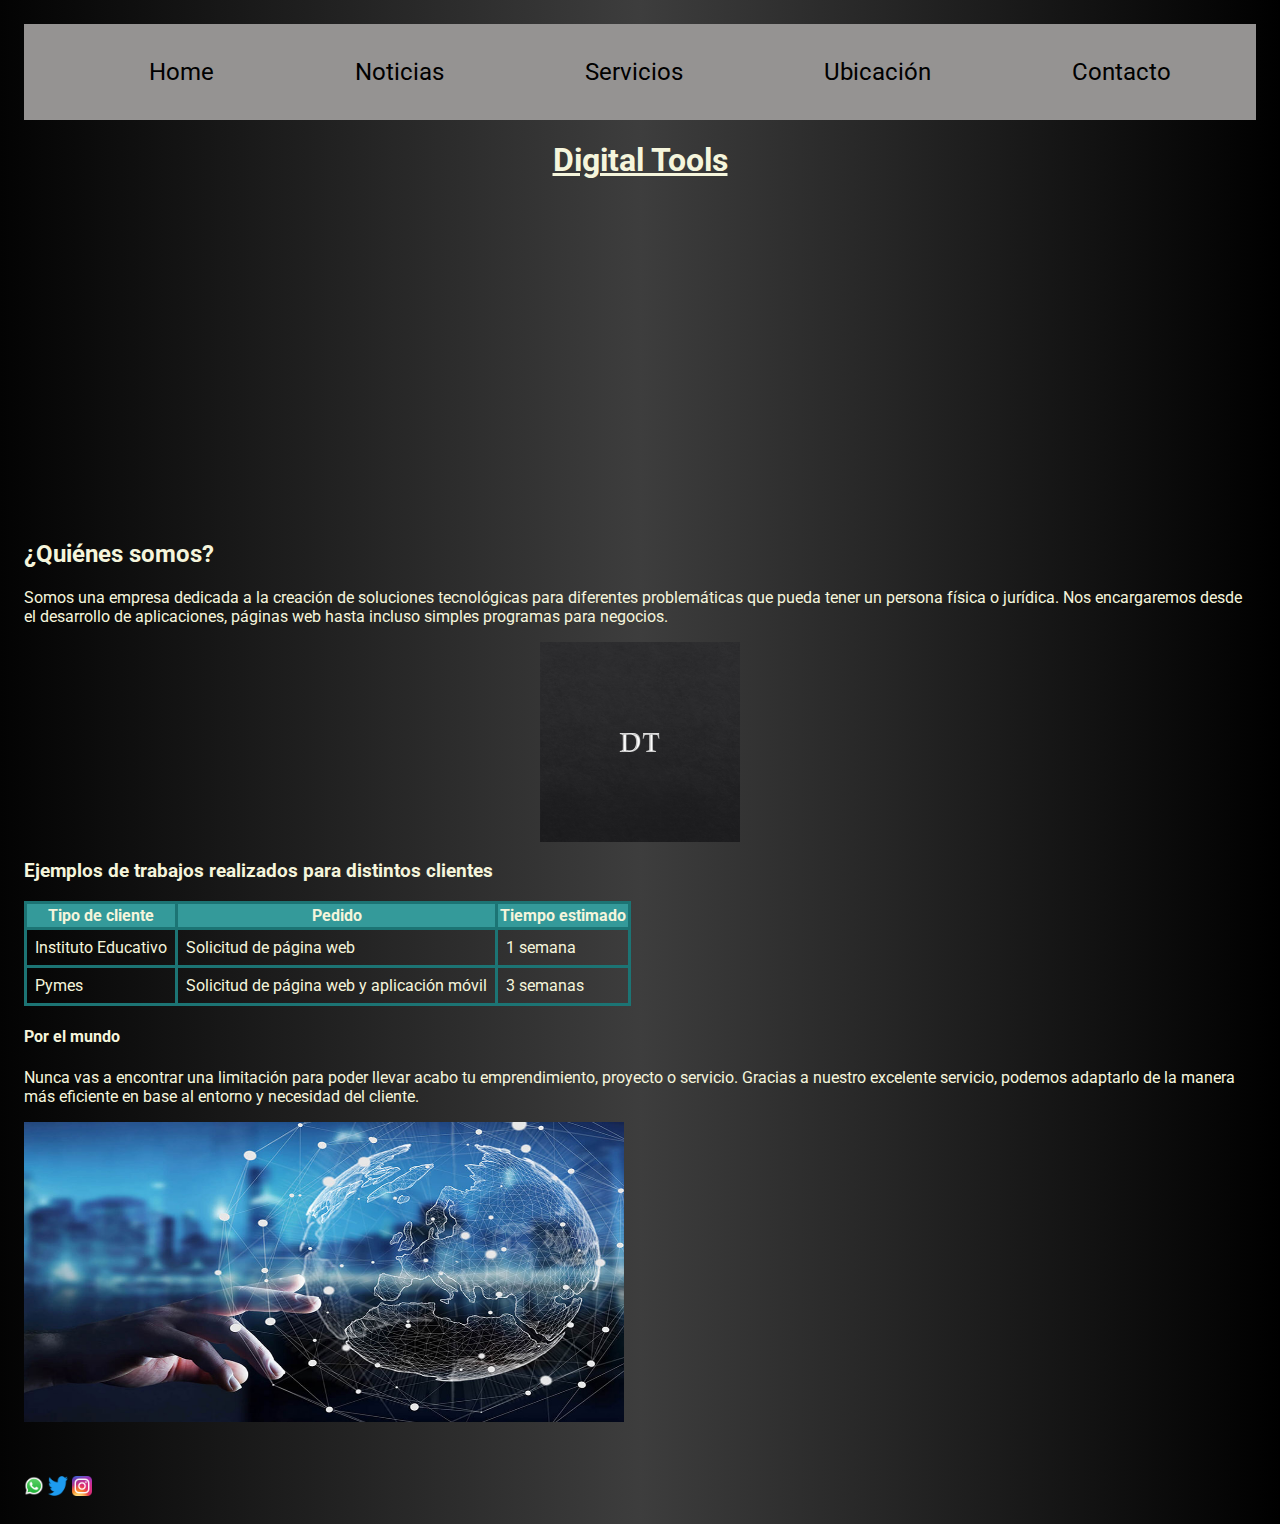
<file: index.html>
<!DOCTYPE html>
<html lang="en">
<head>
    <meta charset="UTF-8">
    <meta http-equiv="X-UA-Compatible" content="IE=edge">
    <meta name="viewport" content="width=device-width, initial-scale=1.0">
    <title>Home - Digital Tools</title>
    <link rel="stylesheet" href="./CSS/style.css">
    <link rel="preconnect" href="https://fonts.googleapis.com">
<link rel="preconnect" href="https://fonts.gstatic.com" crossorigin>
<link href="https://fonts.googleapis.com/css2?family=Roboto:wght@100&display=swap" rel="stylesheet">
</head>

<body class="cuerpo">
    <header>
        <nav>
            <ul class="ulindex">
                <li class="liindex"><a href="./index.html">Home</a></li>
                <li class="liindex"><a href="./Pages/noticias.html">Noticias</a></li>
                <li class="liindex"><a href="./Pages/servicios.html">Servicios</a></li>
                <li class="liindex"><a href="./Pages/ubicacion.html">Ubicación</a></li>
                <li class="liindex"><a href="./Pages/contacto.html">Contacto</a></li>
            </ul>
        </nav>
    </header>
    <section class="intro">
        <article>
            <h1>Digital Tools</h1>
            <!-- El siguiente video es a modo de ejemplo. El video a utilizar en el trabajo final sería otro.-->
            <iframe width="560" height="315" src="https://www.youtube.com/embed/qMXCiajkQUE" title="YouTube video player" frameborder="0" allow="accelerometer; autoplay; clipboard-write; encrypted-media; gyroscope; picture-in-picture" allowfullscreen></iframe>
        </article>
    </section>

    <section class="nosotros">
        <article>
            <h2>¿Quiénes somos?</h2>
            <p>Somos una empresa dedicada a la creación de soluciones tecnológicas para diferentes problemáticas que pueda tener un persona física o jurídica. Nos encargaremos desde el desarrollo de aplicaciones, páginas web hasta incluso simples programas para negocios.</p>
            <img class="imglogo" src="./multimedia/img/logo.png" alt="imagen ilustrativa 1">
        </article>
    </section>

<section class="trabajos">
    <article>
        <h3>Ejemplos de trabajos realizados para distintos clientes</h3>
        
        <table>
            <tr>
                <th>Tipo de cliente</th>
                <th>Pedido</th>
                <th>Tiempo estimado</th>
            </tr>
            <tr>
                <td>Instituto Educativo</td>
                <td>Solicitud de página web</td>
                <td>1 semana </td>
            </tr>
            <tr>
                <td> Pymes</td>
                <td>Solicitud de página web y aplicación móvil</td>
                <td>3 semanas </td>
            </tr>
        </table>
    </article>
</section>

<aside>
    <h4>Por el mundo</h4>
    <p>Nunca vas a encontrar una limitación para poder llevar acabo tu emprendimiento, proyecto o servicio. Gracias a nuestro excelente servicio, podemos adaptarlo de la manera más eficiente en base al entorno y necesidad del cliente.</p>
    <img class="mundoimg" src="./multimedia/informatica_mundo.jpg" alt="Imagen ilustrativa del mundo">
</aside>
    <footer>
        
        <img class="imgfooter" src="./multimedia/img/whatsapp.png" alt="Logo de whatsapp">
        <img class="imgfooter" src="./multimedia/img/twitter.png" alt="logo de twitter">
        <img class="imgfooter" src="./multimedia/img/Instagram.png" alt="Logo de Instagram">
        
    </footer>
</body>
</html>
</file>
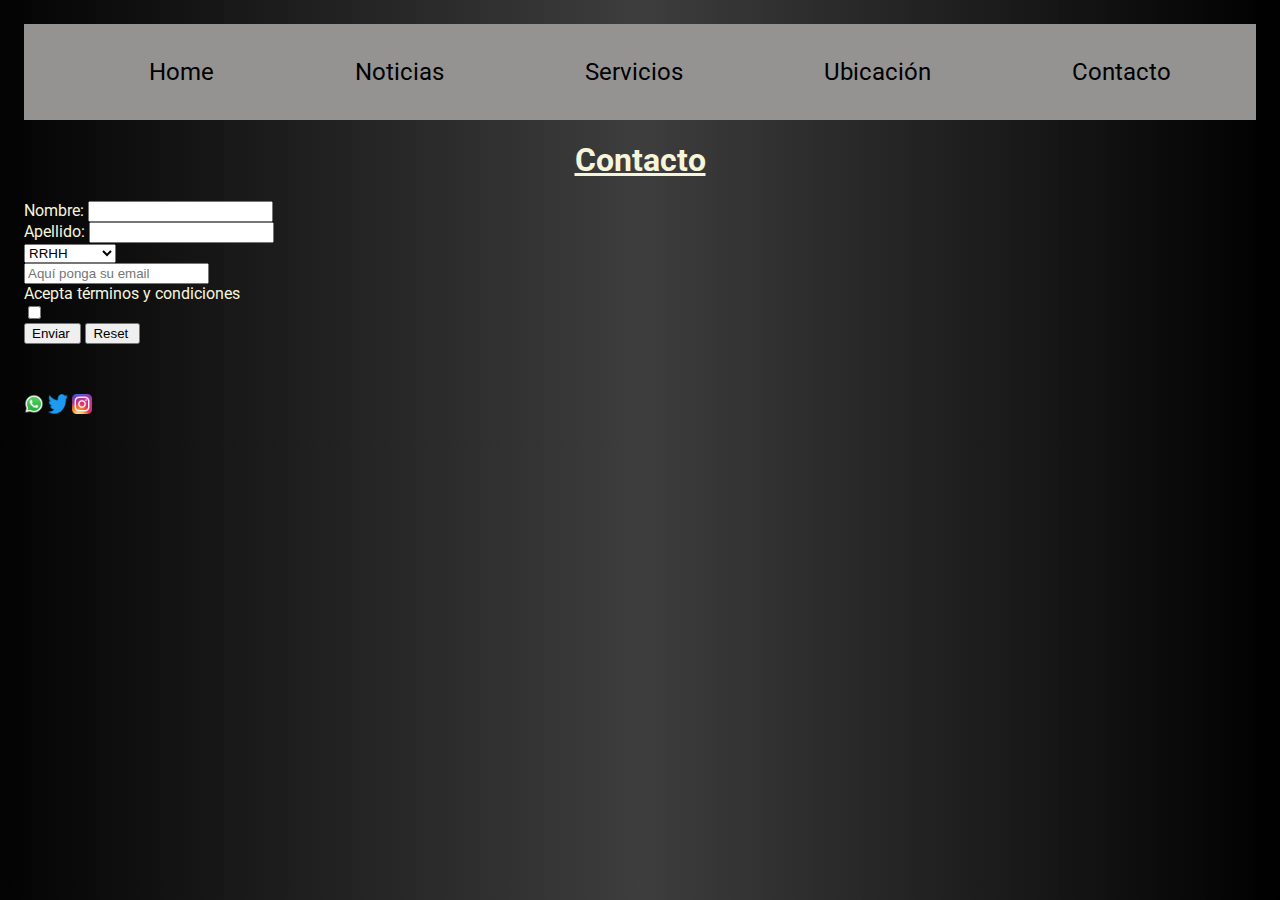
<file: Pages/contacto.html>
<!DOCTYPE html>
<html lang="en">
<head>
    <meta charset="UTF-8">
    <meta http-equiv="X-UA-Compatible" content="IE=edge">
    <meta name="viewport" content="width=device-width, initial-scale=1.0">
    <link rel="stylesheet" href="../CSS/style.css">
    <link rel="preconnect" href="https://fonts.googleapis.com">
<link rel="preconnect" href="https://fonts.gstatic.com" crossorigin>
<link href="https://fonts.googleapis.com/css2?family=Roboto:wght@100&display=swap" rel="stylesheet">
    <title>Contacto - Digital Tools</title>
</head>
<body>
    <header>
        <nav>
            <ul class="ulindex">
                <li class="liindex"><a href="../index.html">Home</a></li>
                <li class="liindex"><a href="./noticias.html">Noticias</a></li>
                <li class="liindex"><a href="./servicios.html">Servicios</a></li>
                <li class="liindex"><a href="./ubicacion.html">Ubicación</a></li>
                <li class="liindex"><a href="./contacto.html">Contacto</a></li>
            </ul>
        </nav>
    </header>
    <section>
        <article>
            <!--En el siguiente formualrio usé br para poder separar los renglones, pero lo haría con lo de css que estuvimos aprendiendo estas clases.-->
            <h1>Contacto</h1>
    <form>
        <label for="Nombre">Nombre: </label><input type="text"> 
        <br>
        <label for="Nombre">Apellido: </label><input type="text">
        <br>
        <select name="Pedido">
         <option value="">RRHH</option>
         <option value="">Página web</option>      
         <option value="">aplicación</option>   
       </select>
       <br>
       <input type="email" placeholder="Aquí ponga su email">
       <div>Acepta términos y condiciones</div>
       <input type="checkbox" name="Acepta" value="1">
       <br>
       <input type="submit" value="Enviar "/>
       <input type="reset" value="Reset "/>
   </form>
        </article>
    </section>

    <footer>
        
        <img class="imgfooter" src="../multimedia/img/whatsapp.png" alt="Logo de whatsapp">
        <img class="imgfooter" src="../multimedia/img/twitter.png" alt="logo de twitter">
        <img class="imgfooter" src="../multimedia/img/Instagram.png" alt="Logo de Instagram">
        
    </footer>
</body>
</html>
</file>
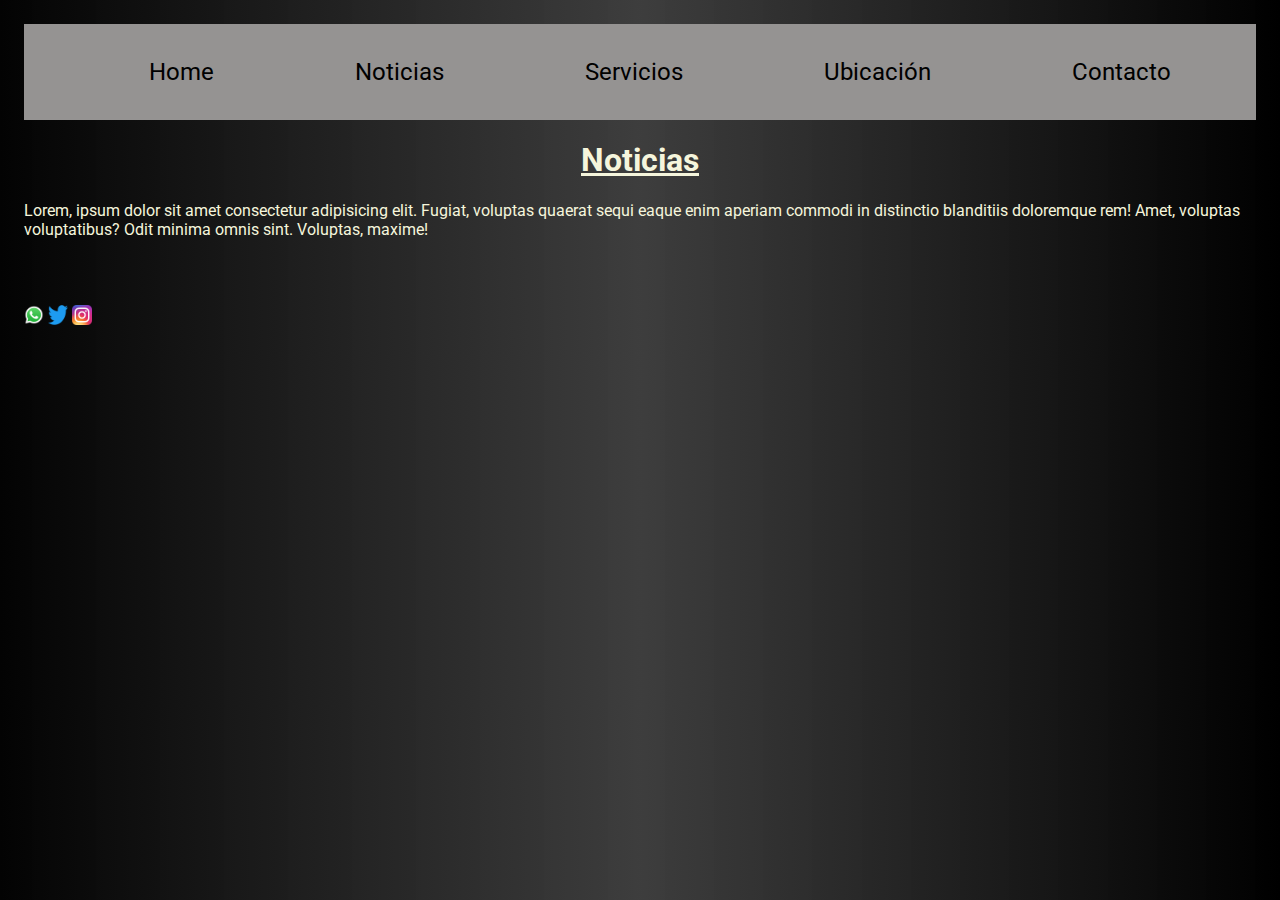
<file: Pages/noticias.html>
<!DOCTYPE html>
<html lang="en">
<head>
    <meta charset="UTF-8">
    <meta http-equiv="X-UA-Compatible" content="IE=edge">
    <meta name="viewport" content="width=device-width, initial-scale=1.0">
    <link rel="stylesheet" href="../CSS/style.css">
    <link rel="preconnect" href="https://fonts.googleapis.com">
<link rel="preconnect" href="https://fonts.gstatic.com" crossorigin>
<link href="https://fonts.googleapis.com/css2?family=Roboto:wght@100&display=swap" rel="stylesheet">
    <title>Noticias - Digital Tools</title>
</head>
<body>
    <header>
        <nav>
            <ul class="ulindex">
                <li class="liindex"><a href="../index.html">Home</a></li>
                <li class="liindex"><a href="./noticias.html">Noticias</a></li>
                <li class="liindex"><a href="./servicios.html">Servicios</a></li>
                <li class="liindex"><a href="./ubicacion.html">Ubicación</a></li>
                <li class="liindex"><a href="./contacto.html">Contacto</a></li>
            </ul>
        </nav>
    </header>
    <h1>Noticias</h1>
    <!-- A continuación mencionaría noticias de informática en general del mundo-->
    <p>Lorem, ipsum dolor sit amet consectetur adipisicing elit. Fugiat, voluptas quaerat sequi eaque enim aperiam commodi in distinctio blanditiis doloremque rem! Amet, voluptas voluptatibus? Odit minima omnis sint. Voluptas, maxime!</p>
    
    <footer>
        
        <img class="imgfooter" src="../multimedia/img/whatsapp.png" alt="Logo de whatsapp">
        <img class="imgfooter" src="../multimedia/img/twitter.png" alt="logo de twitter">
        <img class="imgfooter" src="../multimedia/img/Instagram.png" alt="Logo de Instagram">
        
    </footer>
</body>
</html>
</file>
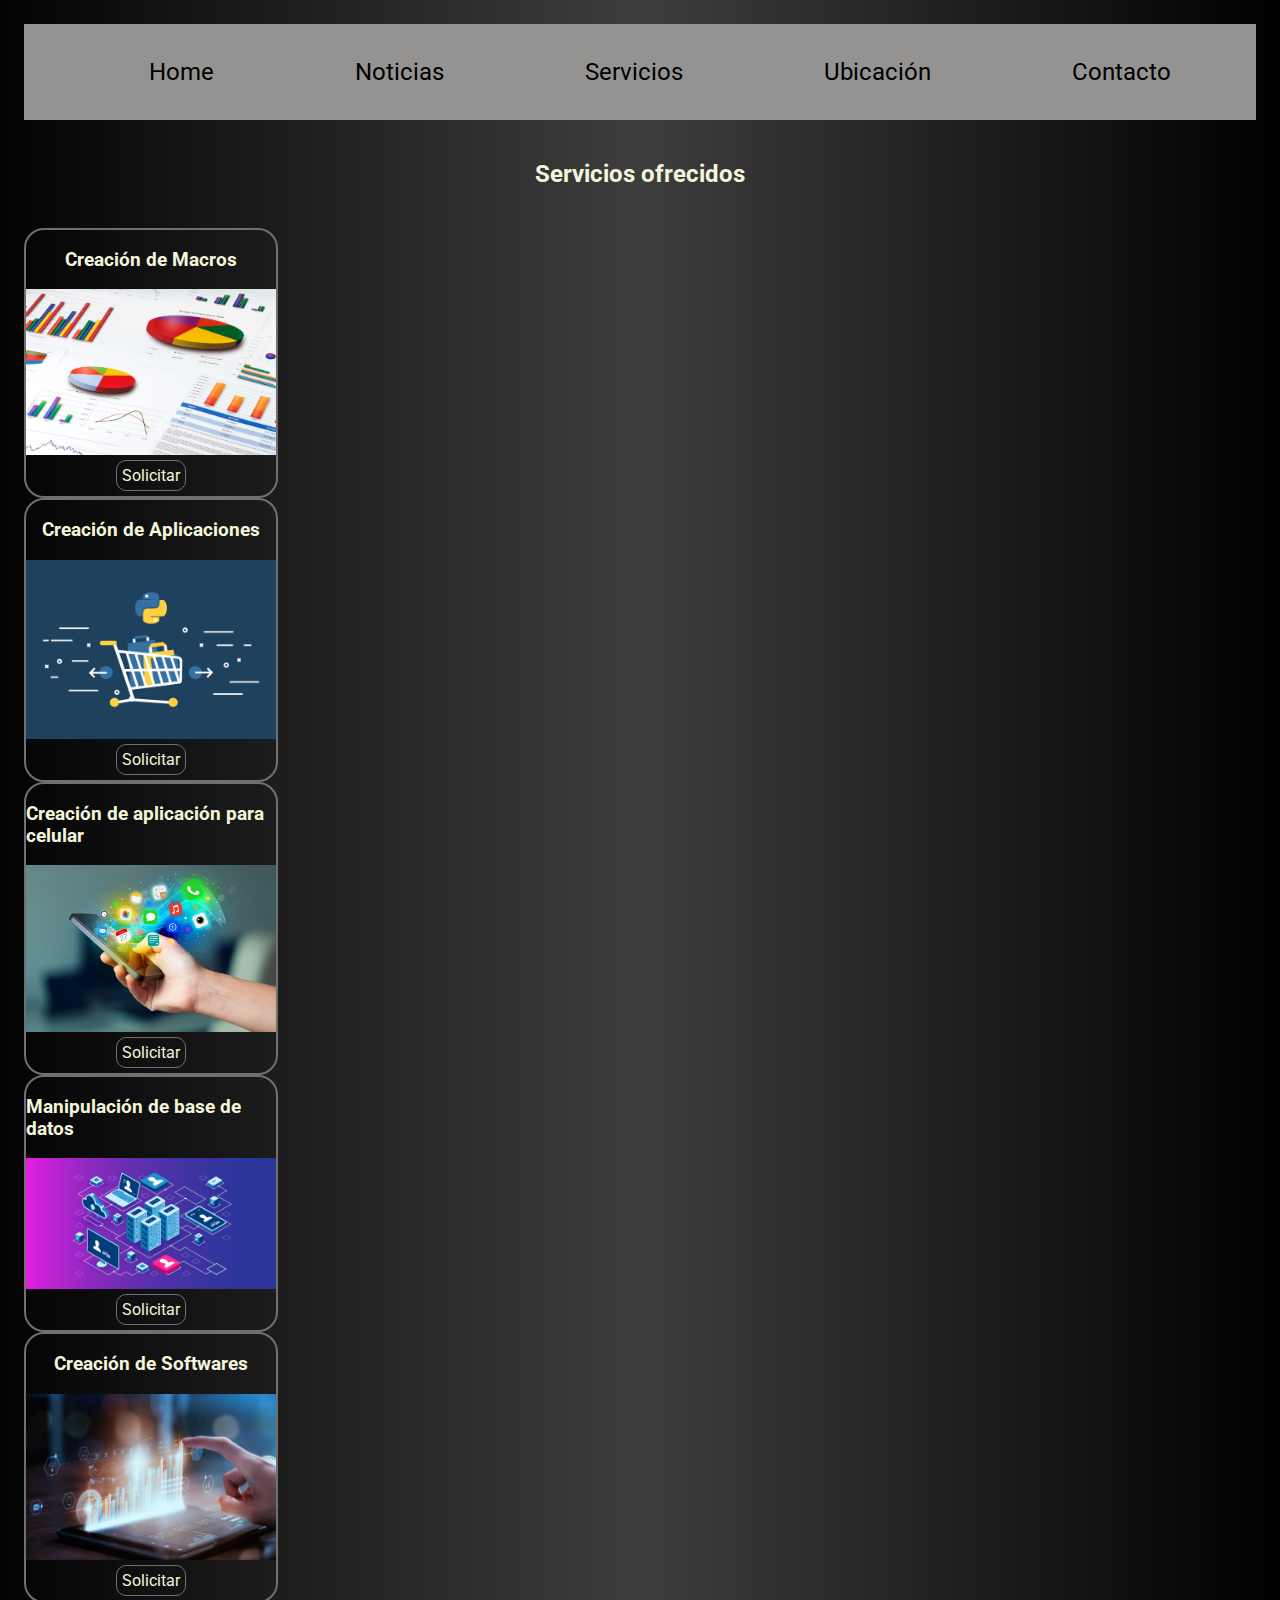
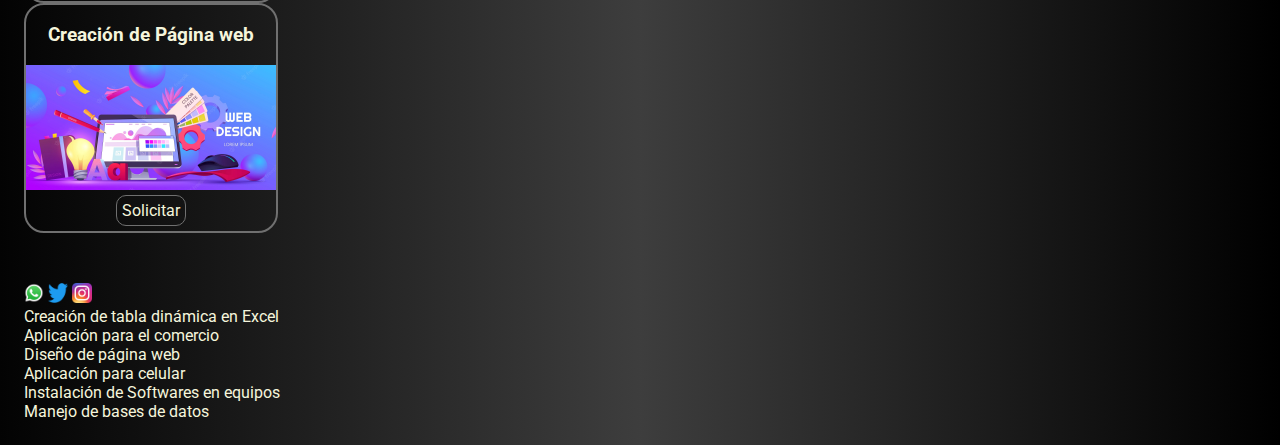
<file: Pages/servicios.html>
<!DOCTYPE html>
<html lang="en">
<head>
    <meta charset="UTF-8">
    <meta http-equiv="X-UA-Compatible" content="IE=edge">
    <meta name="viewport" content="width=device-width, initial-scale=1.0">
    <link rel="stylesheet" href="../CSS/style.css">
    <link rel="preconnect" href="https://fonts.googleapis.com">
<link rel="preconnect" href="https://fonts.gstatic.com" crossorigin>
<link href="https://fonts.googleapis.com/css2?family=Roboto:wght@100&display=swap" rel="stylesheet">
    <title>Servicios - Digital Tools</title>
</head>
<body>
    <header>
        <nav>
            <ul class="ulindex">
                <li class="liindex"><a href="../index.html">Home</a></li>
                <li class="liindex"><a href="./noticias.html">Noticias</a></li>
                <li class="liindex"><a href="./servicios.html">Servicios</a></li>
                <li class="liindex"><a href="./ubicacion.html">Ubicación</a></li>
                <li class="liindex"><a href="./contacto.html">Contacto</a></li>
            </ul>
        </nav>
    </header>
   
   <section class="servicios">
    <h2>Servicios ofrecidos</h2>

    <div class="contenedor-servicios">
        <article class="card-servicios">
            <h3>Creación de Macros</h3>
            <img src="../multimedia/servicio_macro.jpg" alt="imagen macro">
            <a href=""> Solicitar</a>
        </article>

        <article class="card-servicios">
            <h3>Creación de Aplicaciones</h3>
            <img src="../multimedia/servicio_app.jpg" alt="imagen aplicación">
            <a href=""> Solicitar</a>
        </article>

        <article class="card-servicios">
            <h3>Creación de aplicación para celular</h3>
            <img src="../multimedia/servicio_cel.jpg" alt="imagen aplicación celular">
            <a href=""> Solicitar</a>
        </article>

        <article class="card-servicios">
            <h3>Manipulación de base de datos</h3>
            <img src="../multimedia/servicio_basedatos.jpg" alt="imagen de base de datos">
            <a href=""> Solicitar</a>
        </article>

        <article class="card-servicios">
            <h3>Creación de Softwares</h3>
            <img src="../multimedia/servicio_software.jpg" alt="imagen de software (ilustrativa)">
            <a href=""> Solicitar</a>
        </article>

        <article class="card-servicios">
            <h3>Creación de Página web</h3>
            <img src="../multimedia/servicio_web.jpg" alt="imagen página web (ilustrativa)">
            <a href=""> Solicitar</a>
        </article>



    </div>














   </section>
   <footer>
        
    <img class="imgfooter" src="../multimedia/img/whatsapp.png" alt="Logo de whatsapp">
    <img class="imgfooter" src="../multimedia/img/twitter.png" alt="logo de twitter">
    <img class="imgfooter" src="../multimedia/img/Instagram.png" alt="Logo de Instagram">
    
   </footer>

   <div class="servicio1">Creación de tabla dinámica en Excel</div>
   <div class="servicio2">Aplicación para el comercio</div>
   <div class="servicio3">Diseño de página web</div>
   <div class="servicio4">Aplicación para celular</div>
   <div class="servicio5">Instalación de Softwares en equipos</div>
   <div class="servicio6">Manejo de bases de datos</div>

</body>
</html>
</file>
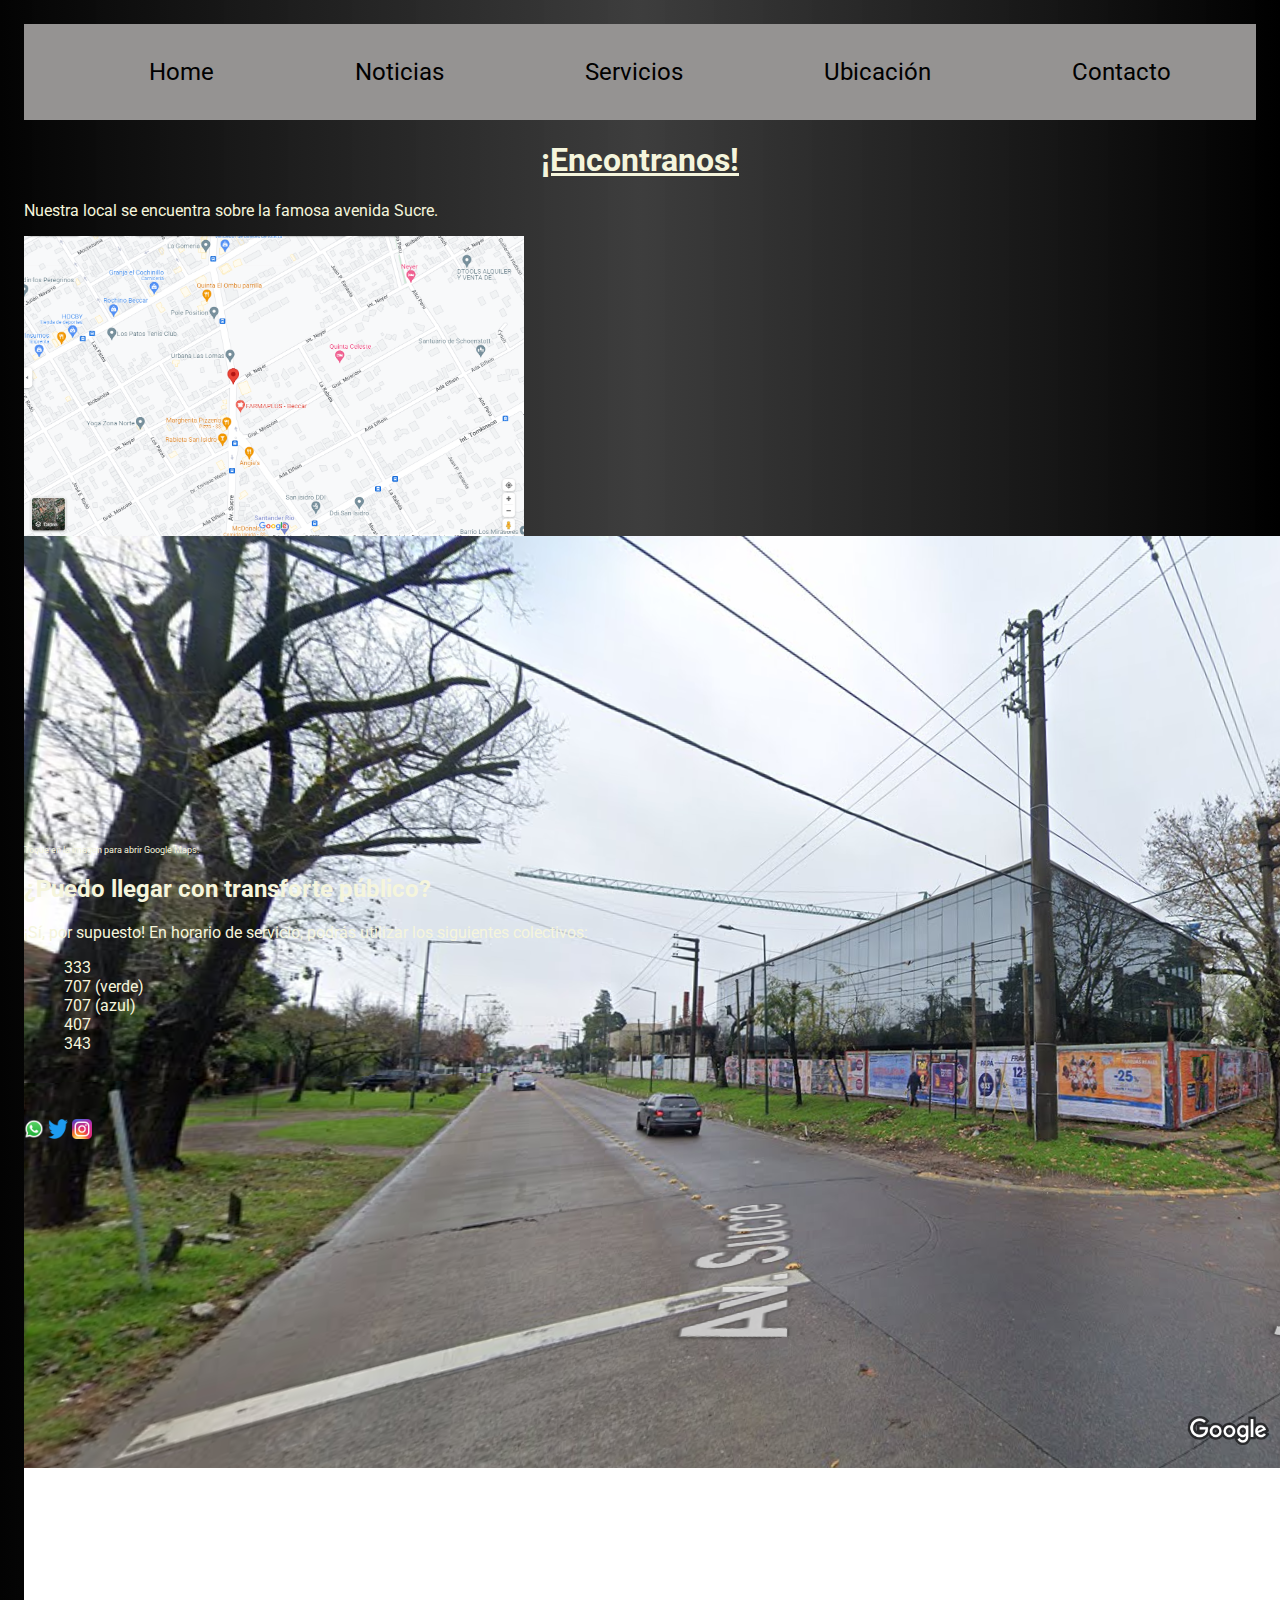
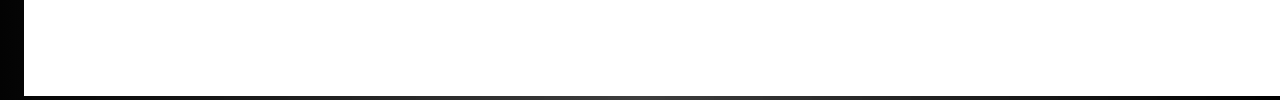
<file: Pages/ubicacion.html>
<!DOCTYPE html>
<html lang="en">
<head>
    <meta charset="UTF-8">
    <meta http-equiv="X-UA-Compatible" content="IE=edge">
    <meta name="viewport" content="width=device-width, initial-scale=1.0">
    <link rel="stylesheet" href="../CSS/style.css">
    <link rel="preconnect" href="https://fonts.googleapis.com">
<link rel="preconnect" href="https://fonts.gstatic.com" crossorigin>
<link href="https://fonts.googleapis.com/css2?family=Roboto:wght@100&display=swap" rel="stylesheet">
    <title>Ubicación - Digital Tools</title>
</head>
<body>
    <header>
        <nav>
            <ul class="ulindex">
                <li class="liindex"><a href="../index.html">Home</a></li>
                <li class="liindex"><a href="./noticias.html">Noticias</a></li>
                <li class="liindex"><a href="./servicios.html">Servicios</a></li>
                <li class="liindex"><a href="./ubicacion.html">Ubicación</a></li>
                <li class="liindex"><a href="./contacto.html">Contacto</a></li>
            </ul>  
        </nav>
    </header>
    <section>
 <h1>¡Encontranos!</h1>
 
 <p>Nuestra local se encuentra sobre la famosa avenida Sucre.</p>
 
 <div class="locmap">
 <a href="https://www.google.com/maps/place/Av.+Sucre+2201,+B1643AQD+B%C3%A9ccar,+Provincia+de+Buenos+Aires/@-34.477171,-58.5564287,17z/data=!4m5!3m4!1s0x95bcbaa811165673:0xd8addbe473b3586!8m2!3d-34.477286!4d-58.5551949"><img class="locmap" src="../multimedia/mapa.png" alt="mapa"> </a>
</div>

<div class="foto_calle">
    <img src="../multimedia/mapa_calle.png" alt="Imagen tomado de Google">    
</div>

<p class="epígrafe">Toque en la imagen para abrir Google Maps.</p>
 <h2>¿Puedo llegar con transforte público?</h2>
 <p>¡Sí, por supuesto! En horario de servicio, podrás utilizar los siguientes colectivos:</p>
 <div class="liubicación">
 <ul>
     <li>333</li>
     <li>707 (verde)</li>
     <li>707 (azul)</li>
     <li>407</li>
     <li>343</li>
 </ul>
</div>
    </section>
    
    <footer>
        
    <img class="imgfooter" src="../multimedia/img/whatsapp.png" alt="Logo de whatsapp">
    <img class="imgfooter" src="../multimedia/img/twitter.png" alt="logo de twitter">
    <img class="imgfooter" src="../multimedia/img/Instagram.png" alt="Logo de Instagram">
    
    </footer>
</body>
</html>
</file>
<file: CSS/style.css>
body{
    background:linear-gradient(90deg, rgba(0,0,0,0.9895308465182948) 0%, rgba(51,51,51,0.950315160243785) 50%, rgba(0,0,0,1) 100%);
    color: beige;
    font-family: 'Roboto', sans-serif;    
   padding: 1em;
}

a:link, a:visited, a:active {
    text-decoration:none;
    color: inherit;
}

ul, ol{
    list-style-type: none;
}

header{
    background-color: rgb(149, 147, 146);
    color: black;
    padding: 15px;
    display: flex;
    justify-content: space-around;
    flex-direction: column;
}

header nav ul{
    display: flex;
    justify-content: space-around;
    }

.liindex{
    padding: 3px;
    font-size: x-large;
    color: black;
}
h1{
    text-align: center;
    text-underline-offset: 2px;
    text-decoration: underline;
    font-size: xx-large;}
.imglogo{
    width: 200px;
    height: 200px;
    display: block;
    margin: auto;}

.mundoimg{
    width: 600px;
    height: 300px;
}

table,th,td,tr{
    border: solid rgb(28, 116, 116);
    border-collapse: collapse;
    padding: 2px;}

th{
    background-color: rgb(52, 154, 154);
}
td{
    padding: 8px;
}


.imgfooter{
    width: 20px;
    height: 20px;
    display: inline-block;
    margin-top: 50px;
}

.epígrafe{
    font-size: 9px;
    text-align: left;
}

.locmap{
    height: 300px;
    width: 500px;
   }

.foto_calle{
    height: 300px;
    width: 500px;
}
.liubicación{
    color: beige;
    font-family: 'Roboto', sans-serif;
}


/*------ Sección servicios -----*/

.servicios h2 {
    text-align: center;
    padding: 20px;
}

.card-servicios{
    border: 2px solid rgb(112, 112, 112);
    border-radius: 20px;
    width: 250px;
    display: flex;
    flex-direction: column;
    justify-content: center;
    align-items: center;
}

.card-servicios img{
    width: 100%;
}

.card-servicios a{
    border: 1px solid rgb(112, 112, 112);
    padding: 5px;
    border-radius: 10px;
    margin-block: 5px;
}
</file>
